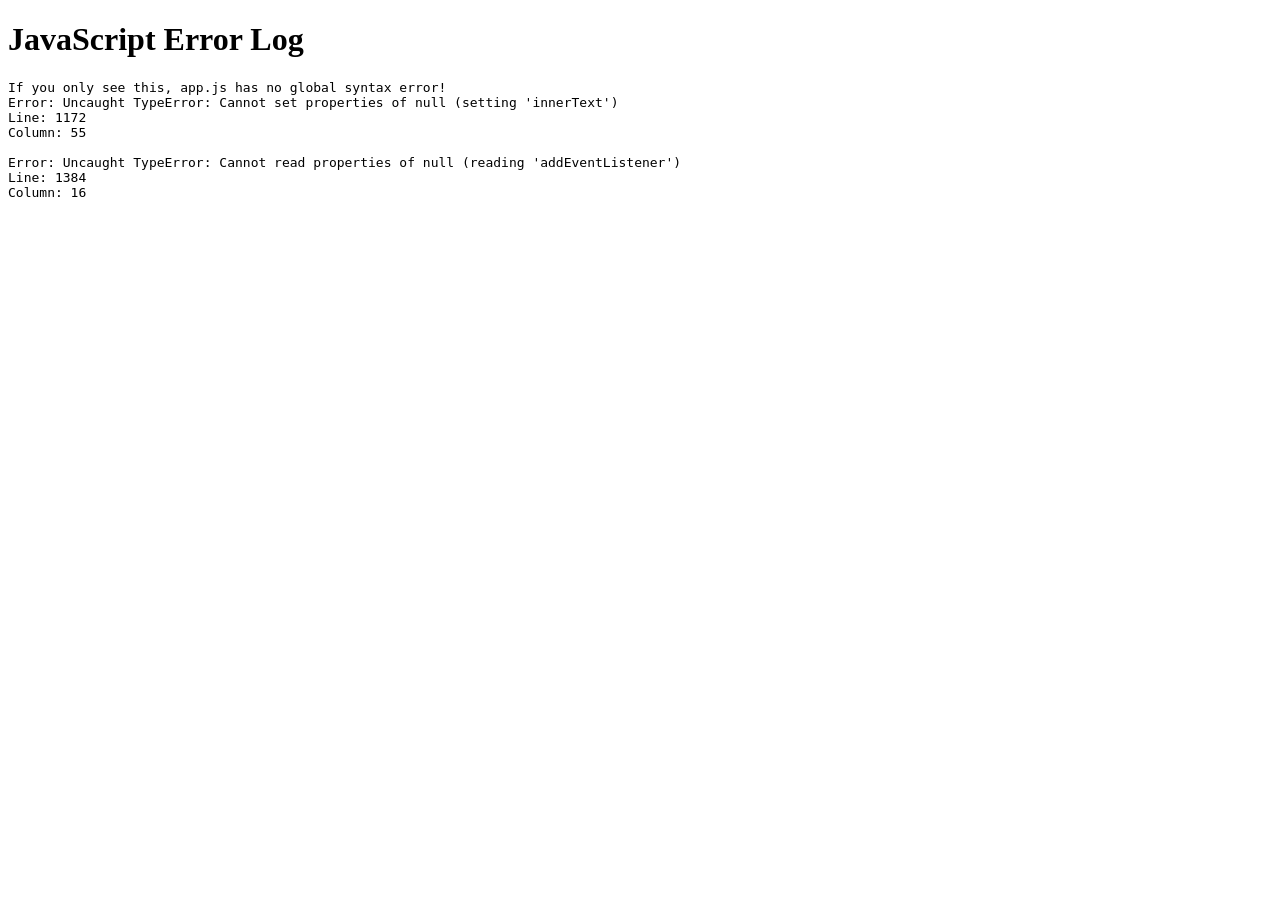
<file: debug.html>
<!DOCTYPE html>
<html>
<head>
    <meta charset="UTF-8">
    <title>Debug</title>
</head>
<body>
    <h1>JavaScript Error Log</h1>
    <pre id="log"></pre>
    <script>
        window.onerror = function(msg, url, line, col, error) {
            document.getElementById('log').innerText += "Error: " + msg + "\nLine: " + line + "\nColumn: " + col + "\n\n";
            return true; 
        };
    </script>
    <script src="app.js"></script>
    <script>
        document.getElementById('log').innerText += "If you only see this, app.js has no global syntax error!\n";
    </script>
</body>
</html>
</file>
